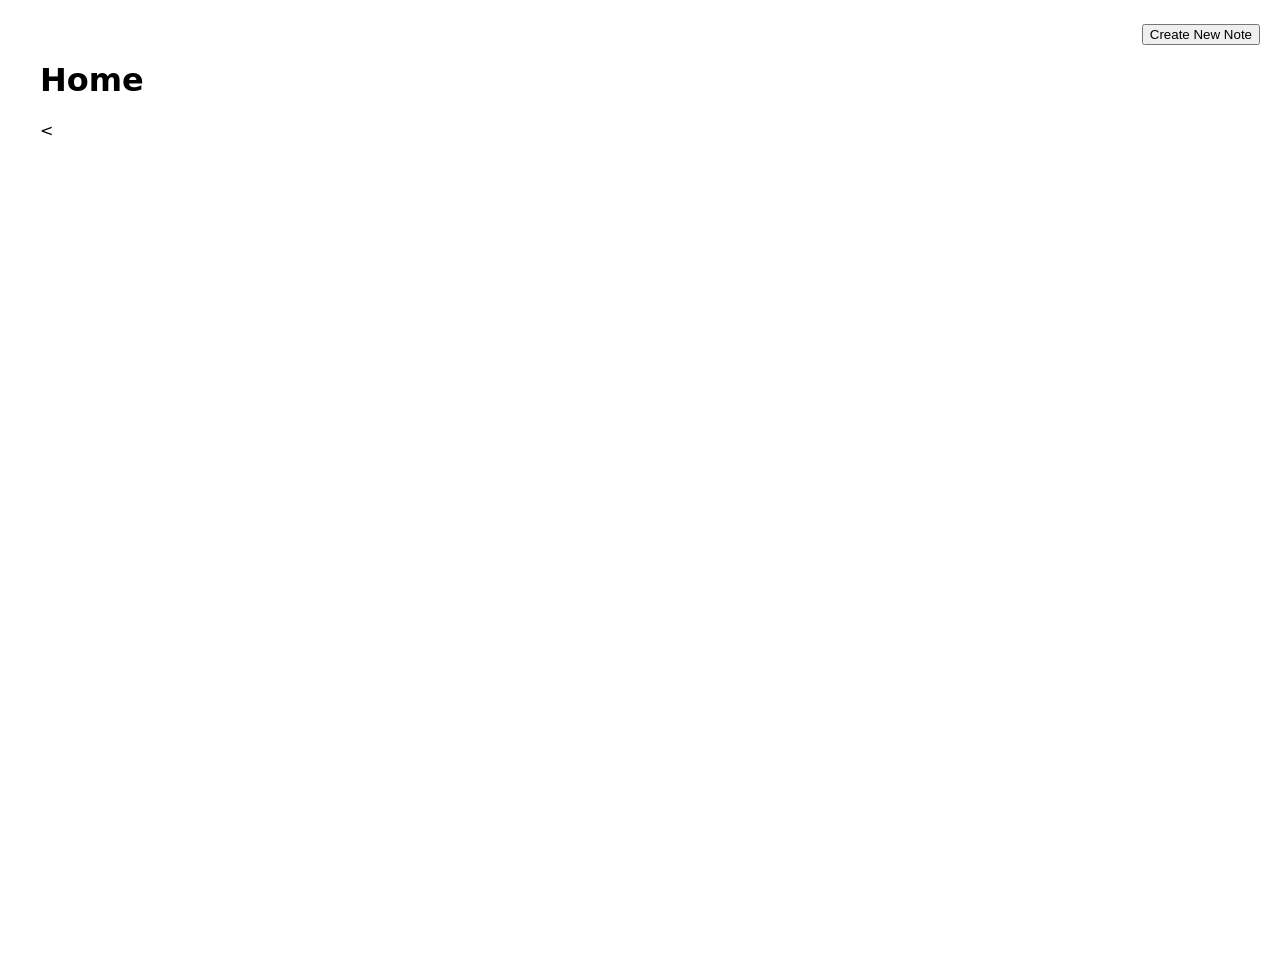
<file: src/home 2.html>
<!DOCTYPE html>
<html>
    <head>
        <meta charset="UTF-8">
        <title> Home Page</title>
        <link rel="stylesheet" href="index.css">
    </head>

    <body>
  </head>

<body>
    <h1>Home</h1>

     <div class="button">
        <button onclick="window.location.href='index.html'">Create New Note</button>
    </div>

    <

   
</body>
</html>
</file>
<file: src/index.css>
html, body {
    height: 100%;
    margin: 0;
    font-family: "Poppins", system-ui, sans-serif;
}

body {
    padding: 40px;
}

a{
    color: black;
    font-family: sans-serif;
    font-size: 20px;
    padding: 40px;
}


.button {
    position: fixed;
    top: 20px;
    right: 20px;
    font-size: 20px;
}

#noteform {
    width: 80%;
    margin-left: auto;
    margin-right: auto;
}
</file>
